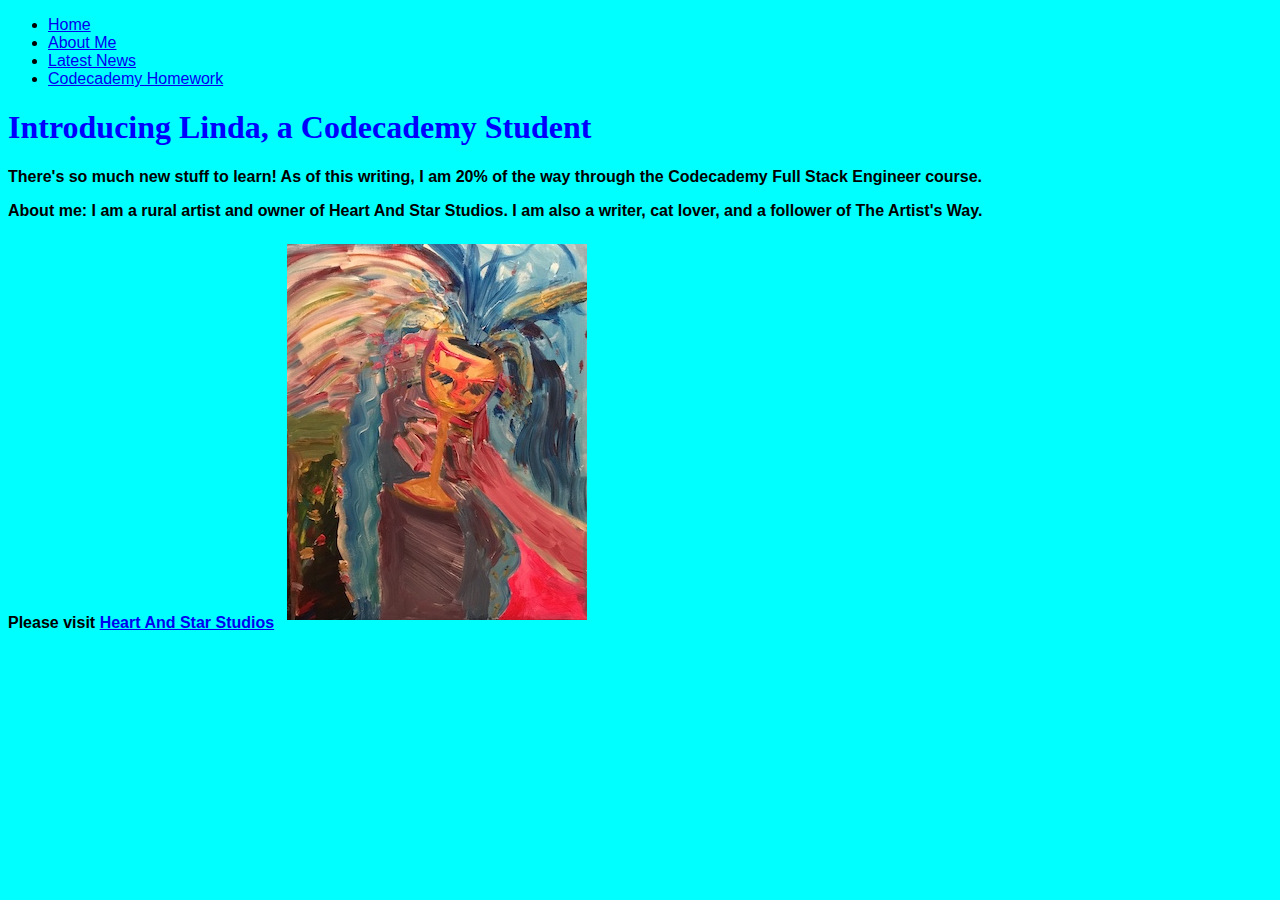
<file: index.html>
<!DOCTYPE html>
<html>
<head>
    <link rel="stylesheet" type="text/css" href="style.css"  />
<title>Linda Codecademy Student</title>
</head>
<body>
    <nav>
        <ul>
            <li><a href="index.html">Home</a></li>
            <li><a href="about_me.html">About Me</a></li>
            <li><a href="latest_news.html">Latest News</a></li>
            <li><a href="codecademy_homework.html">Codecademy Homework</a></li>
        </ul>
    </nav>
<h1>Introducing Linda, a Codecademy Student</h1>
<p>There's so much new stuff to learn!  As of this writing, I am 
20% of the way through the Codecademy Full Stack Engineer course. </p>
<p>About me:  I am a rural artist and owner of Heart And Star Studios.  I am also a writer, cat lover, and a follower of The Artist's Way.  </p>
<p>Please visit <a href="https://heartandstarstudios.wordpress.com"</a>Heart And Star Studios</a>
    <img src="HolyGrailByLindaMSmith.jpeg" alt="Holy Grail by Linda M Smith" />
</body>
</html>
</file>
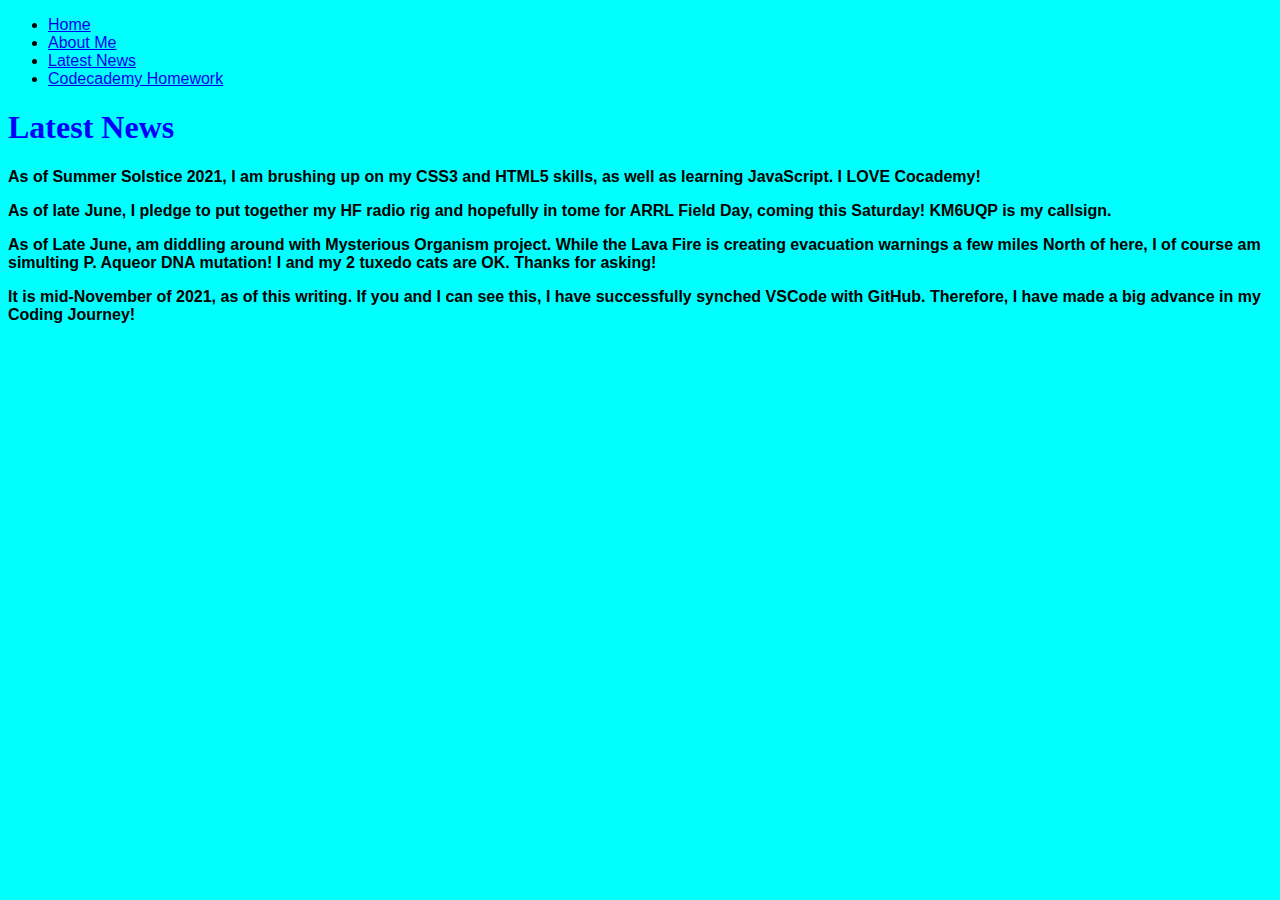
<file: latest_news.html>
<!DOCTYPE html>
<html>
<head>
<title>Latest News</title>
<link rel="stylesheet" type="text/css" href="style.css"  />
</head>
<body>
    <nav>
        <ul>
            <li><a href="index.html">Home</a></li>
            <li><a href="about_me.html">About Me</a></li>
            <li><a href="latest_news.html">Latest News</a></li>
            <li><a href="codecademy_homework.html">Codecademy Homework</a></li>
        </ul>
    </nav>
<h1>Latest News</h1>
<p>As of Summer Solstice 2021, I am brushing up on my CSS3 and HTML5 skills, as well as learning JavaScript.  I LOVE Cocademy!</p>
<p>As of late June, I pledge to put together my HF radio rig and hopefully in tome for ARRL Field Day, coming this Saturday!  KM6UQP is my callsign.  </p>
<p>As of Late June, am diddling around with Mysterious Organism project.  While the Lava Fire is creating evacuation warnings a few miles North of here, I of course am simulting P. Aqueor DNA mutation!  I and my 2 tuxedo cats are OK.  Thanks for asking! </p>
<p>It is mid-November of 2021, as of this writing.  If you and I can see this, I have successfully synched VSCode with GitHub.  Therefore, I have made a big advance in my Coding Journey!</p>
</body>
</html>
</file>
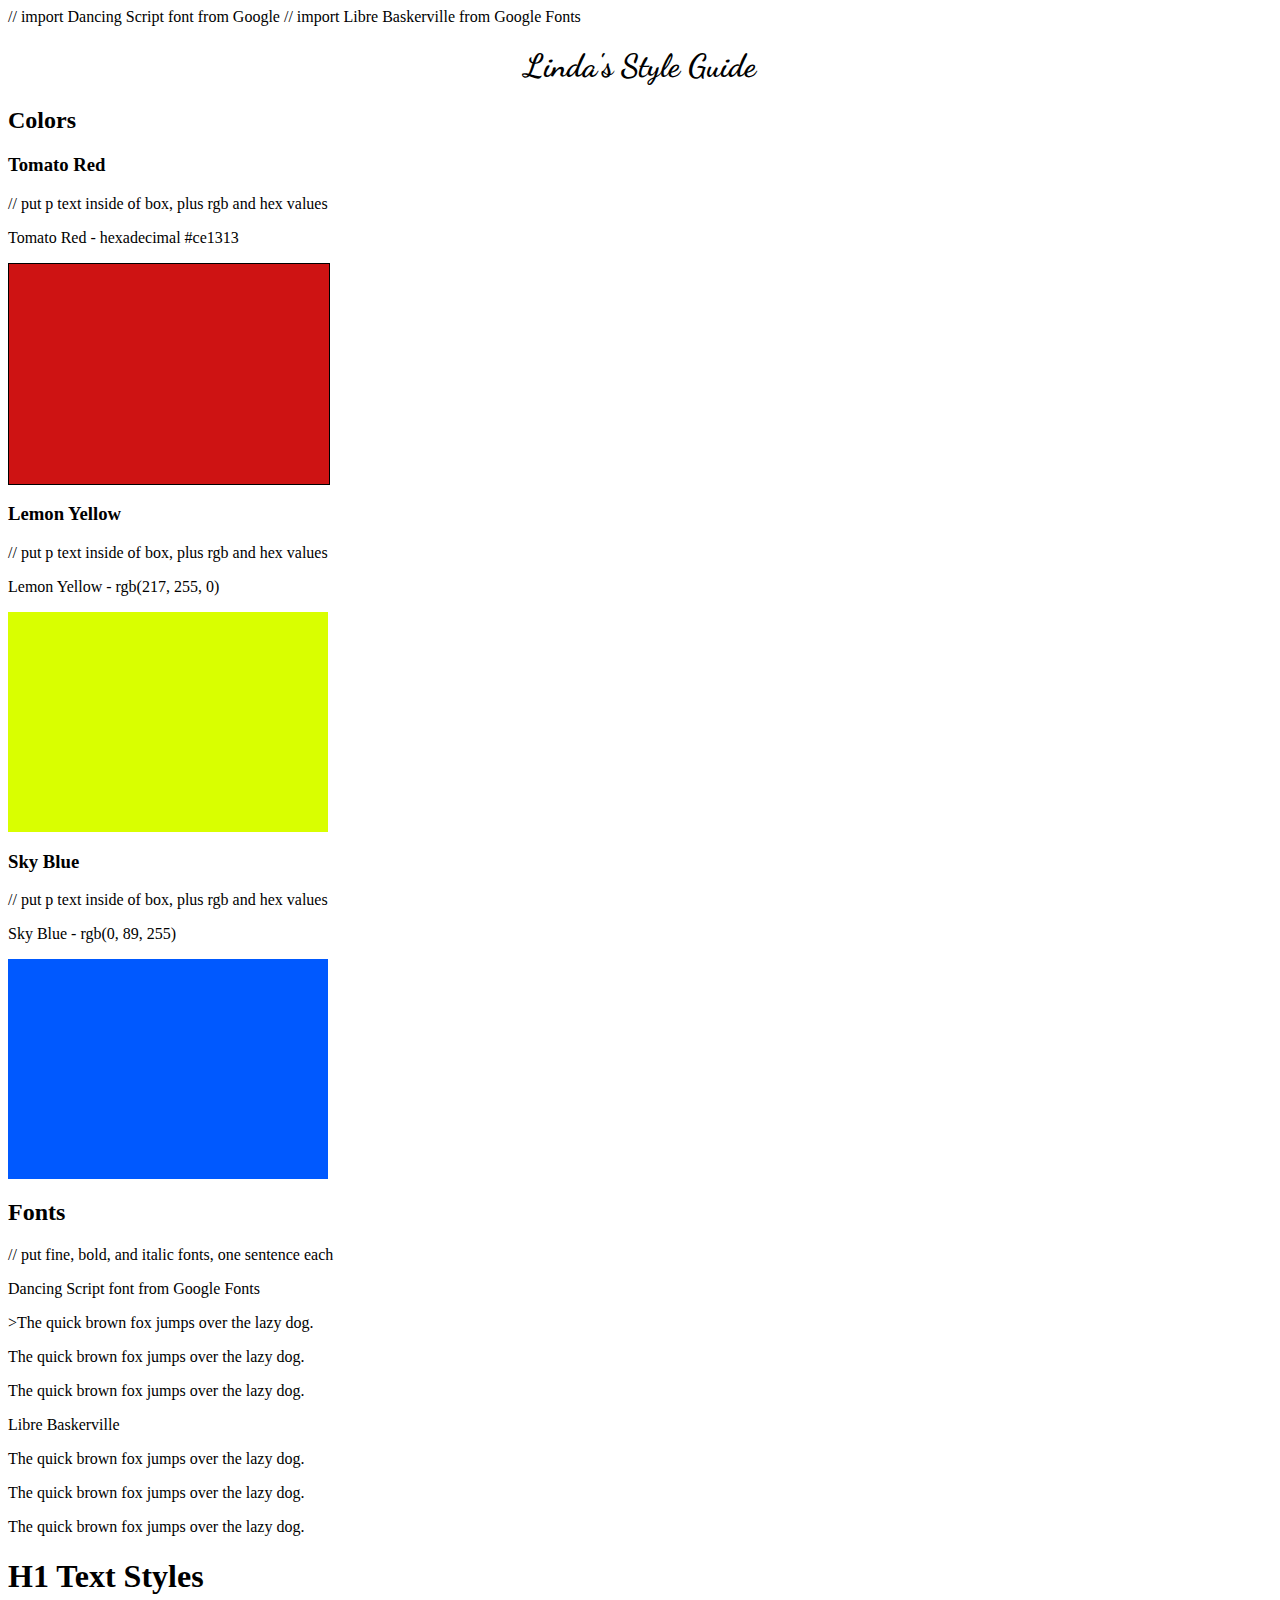
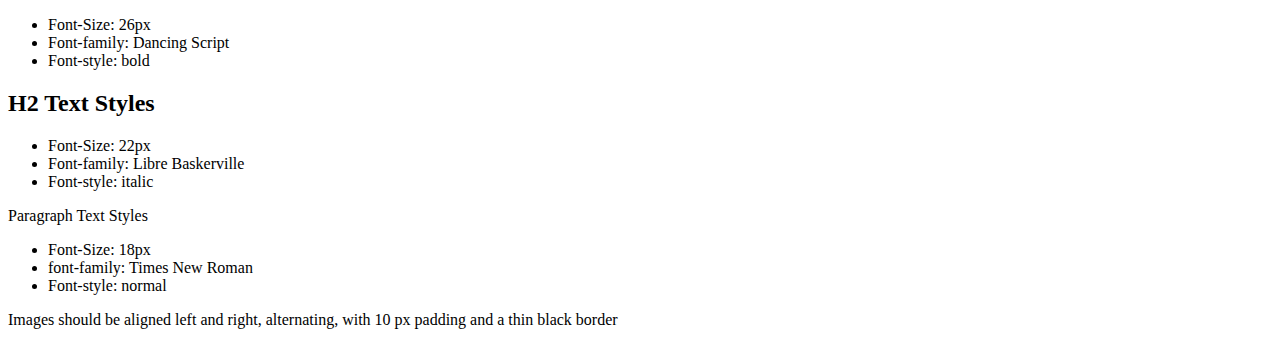
<file: Linda's Style Guide.html>
<!DOCTYPE html>
<html>
<head>
    <link rel=stylesheet" type="text/css" href="style.css" />
    <title>Linda's Style Guide</title>
    // import Dancing Script font from Google 
    <link rel="preconnect" href="https://fonts.googleapis.com">
<link rel="preconnect" href="https://fonts.gstatic.com" crossorigin>
<link href="https://fonts.googleapis.com/css2?family=Dancing+Script&display=swap" rel="stylesheet">
// import Libre Baskerville from Google Fonts
<link rel="preconnect" href="https://fonts.googleapis.com">
<link rel="preconnect" href="https://fonts.gstatic.com" crossorigin>
<link href="https://fonts.googleapis.com/css2?family=Dancing+Script&family=Libre+Baskerville&display=swap" rel="stylesheet">
</head>
<body>
    <h1 style="text-align: center; font-family: Dancing Script">Linda's Style Guide</h1>
    <h2>Colors</h2>
        <!-- create red box on page-->
        <h3>Tomato Red</h3>
            // put p text inside of box, plus rgb and hex values
        <p>Tomato Red - hexadecimal #ce1313</p>
        <div class="red_demobox" div style="background-color: #ce1313; padding: 10px; border: 1px solid black; height: 200px; width: 300px" >
        </div>
        <h3>Lemon Yellow</h3>
        // put p text inside of box, plus rgb and hex values
        <p>Lemon Yellow - rgb(217, 255, 0)</p>
        <div class="yellow_demobox" div style="background-color: rgb(217, 255, 0);   padding: 10px; border: 1 px solid black; height: 200px; width: 300px" >
        </div>
        <h3>Sky Blue</h3>
        // put p text inside of box, plus rgb and hex values
        <p>Sky Blue - rgb(0, 89, 255)</p>
        <div class="blue_demobox" 
        style="background-color: rgb(0, 89, 255);   padding: 10px; border: 1 px solid black; height: 200px; width: 300px" ></div>
        </div>
        <h2>Fonts</h2>
        // put fine, bold, and italic fonts, one sentence each 
        <p>Dancing Script font from Google Fonts</p>
        <p style @font-face font-family: "Dancing Script"; src url(https://fonts.googleapis.com/css2?family=Dancing+Script&family=Libre+Baskerville&display=swap) font-weight="400" ></p>
        >The quick brown fox jumps over the lazy dog.</p>
        <p class="dancing_script">The quick brown fox jumps over the lazy dog.</p>
        <p class="dancing_script">The quick brown fox jumps over the lazy dog.</p>
        <p>Libre Baskerville</p>
        <p class="dancing_script" font-style="regular 400">The quick brown fox jumps over the lazy dog.</p>
        <p class="dancing_script" font-style="bold 600">The quick brown fox jumps over the lazy dog.</p>
        <p class="dancing_script" font-style="italics 800">The quick brown fox jumps over the lazy dog.</p>
<h1>H1 Text Styles</h1>
<ul>
    <li>Font-Size: 26px</li>
    <li>Font-family: Dancing Script</li>
    <li>Font-style: bold</li>
</ul>
<h2>H2 Text Styles</h2>
<ul>
    <li>Font-Size: 22px</li>
    <li>Font-family: Libre Baskerville</li>
    <li>Font-style: italic</li>
</ul>
<p>Paragraph Text Styles</p>
<ul>
    <li>Font-Size: 18px</li>
    <li>font-family: Times New Roman</li>
    <li>Font-style: normal</li>
</ul>
<p>Images should be aligned left and right, alternating, with 10 px padding and a thin black border</p>
</body>
</html>
</file>
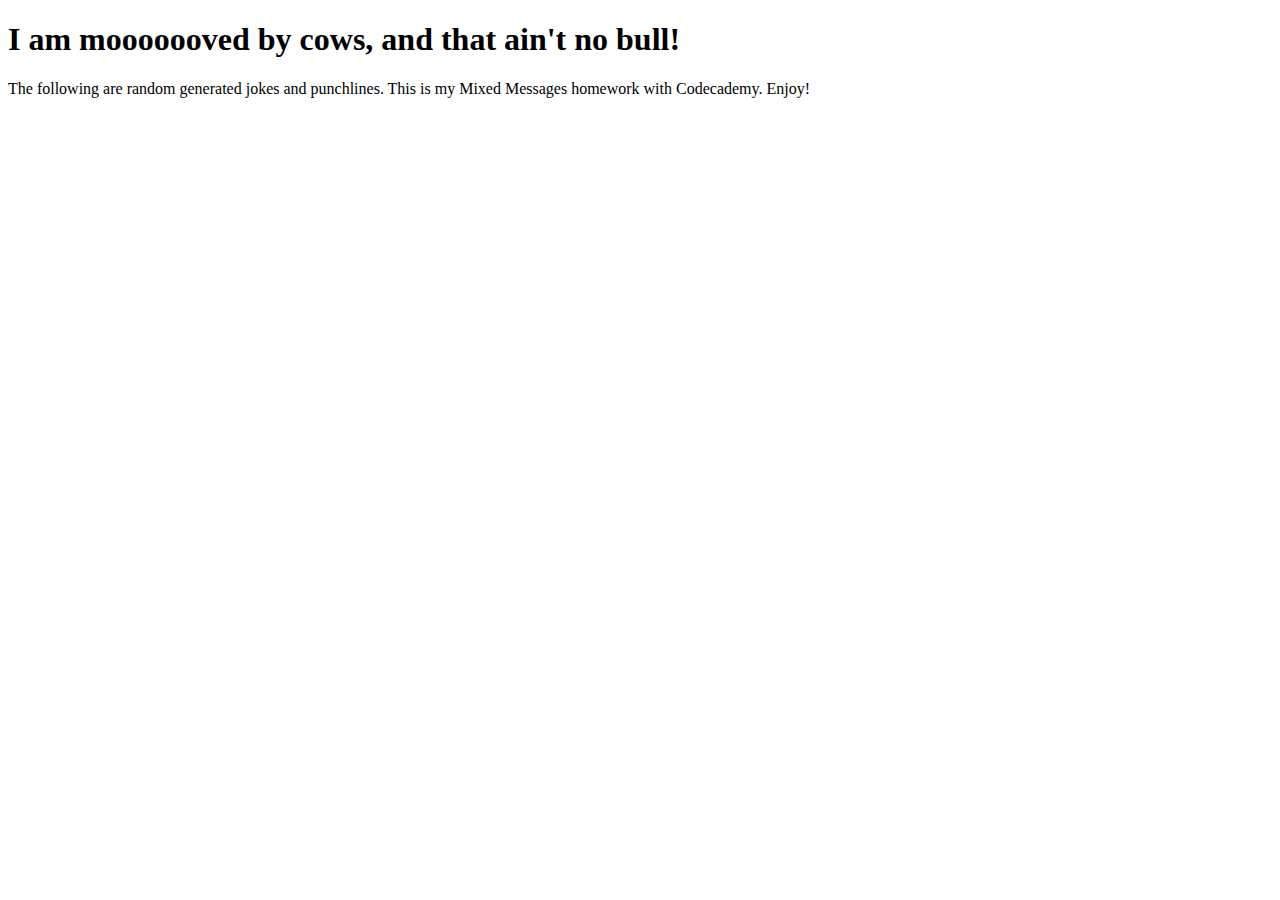
<file: MixedMessages.html>
<!DOCTYPE html>
<head>
    <title>Mixed Messages Silly Cow Jokes</title>
    <script source="script.js"></script>
</head>
<body>
    <h1>I am mooooooved by cows, and that ain't no bull!</h1>
    <p>The following are random generated jokes and punchlines.  This is my Mixed Messages homework with Codecademy.  Enjoy!

    </p>
</body>
</html>
</file>
<file: style.css>
body {
    background-color: aqua;
    font-family:  Zapfino, Arial;
    font-size: 14 pts; 
    color: black;
}

#nav {
    background-color: green;
    color: white;
    font-weight: bold; 
}

li hover {
    color: gold; 
}

h1 {
    font-family: "Times New Roman";
    font-size: 16 pts;
    color: blue; 
}

h2 {
    font-size: 14px; 
}

h3 {
    font-size: 12px; 
    font-weight: bolder; 
}

p {
    font-family: Fantasy, Arial,
    font-size: 14 pts; 
    font-weight: bold; 
}

img {
    height: 300 pixels;
    length: 300 pixels; 
    align: left; 
    margin: 5px;
    padding: 3px;
    border: 5 pxs;
    border-color: purple; 
}

#footer {
    font-size: 12px; 
    align: center; 
}
</file>
